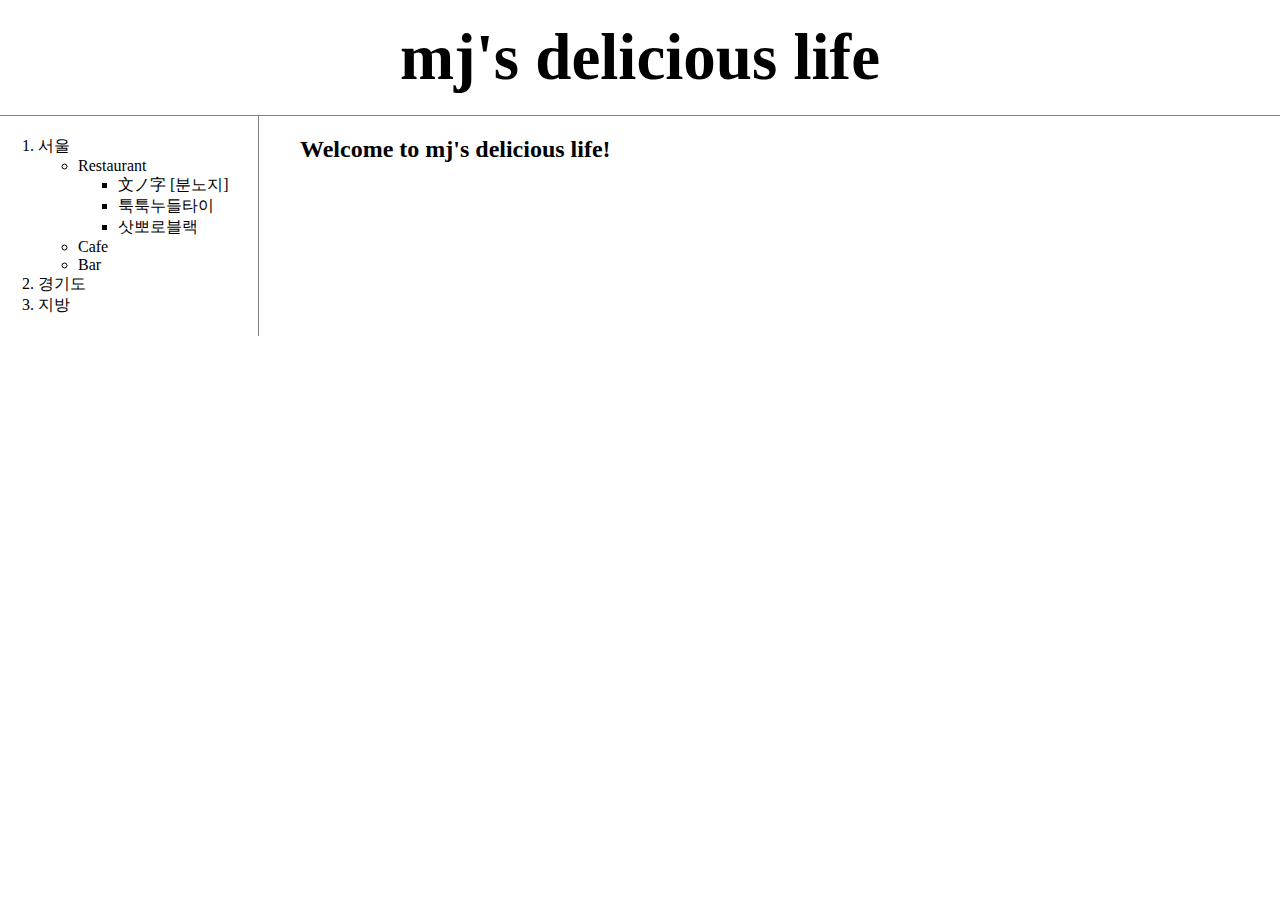
<file: index.html>
<!doctype html>
<html>
<head>
  <title>mj's delicious life</title>
  <meta charset="utf-8">
  <link rel="stylesheet" href="style.css">
</head>
<body>
<h1><a href="index.html">mj's delicious life</a></h1>
<div id="grid">
    <ol>
      <li>서울</li>
      <ul>
        <li>Restaurant</li>
          <ul>
            <li><a href="bunnoji.html">文ノ字 [분노지]</a></li>
            <li><a href="tuktuk.html">툭툭누들타이</a></li>
            <li><a href="sapporo.html">삿뽀로블랙</a></li>
          </ul>
        <li>Cafe</li>
        <li>Bar</li>
      </ul>
      <li>경기도</li>
      <li>지방</li>
    </ol>
  <div id="article">
    <h2>Welcome to mj's delicious life!</h2>
    <p></p>
  </div>
</div>
</body>
</html>
</file>
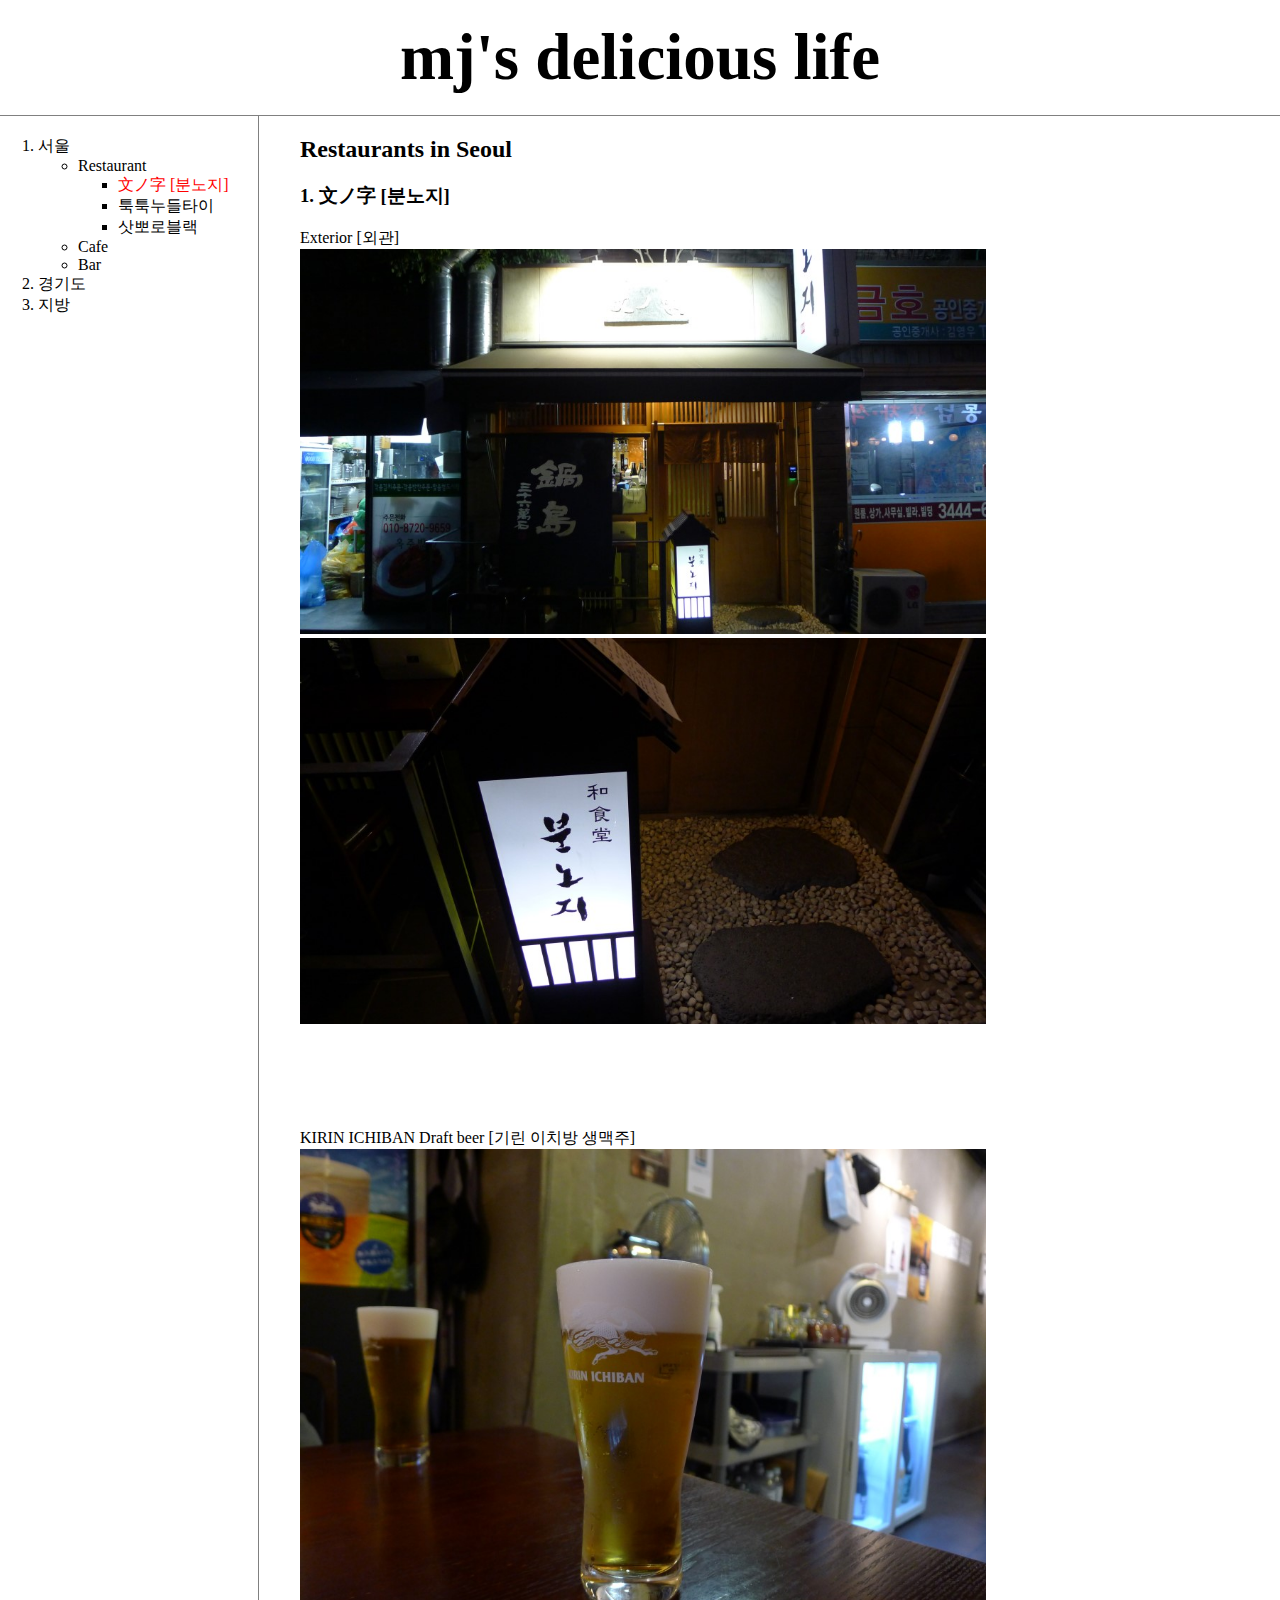
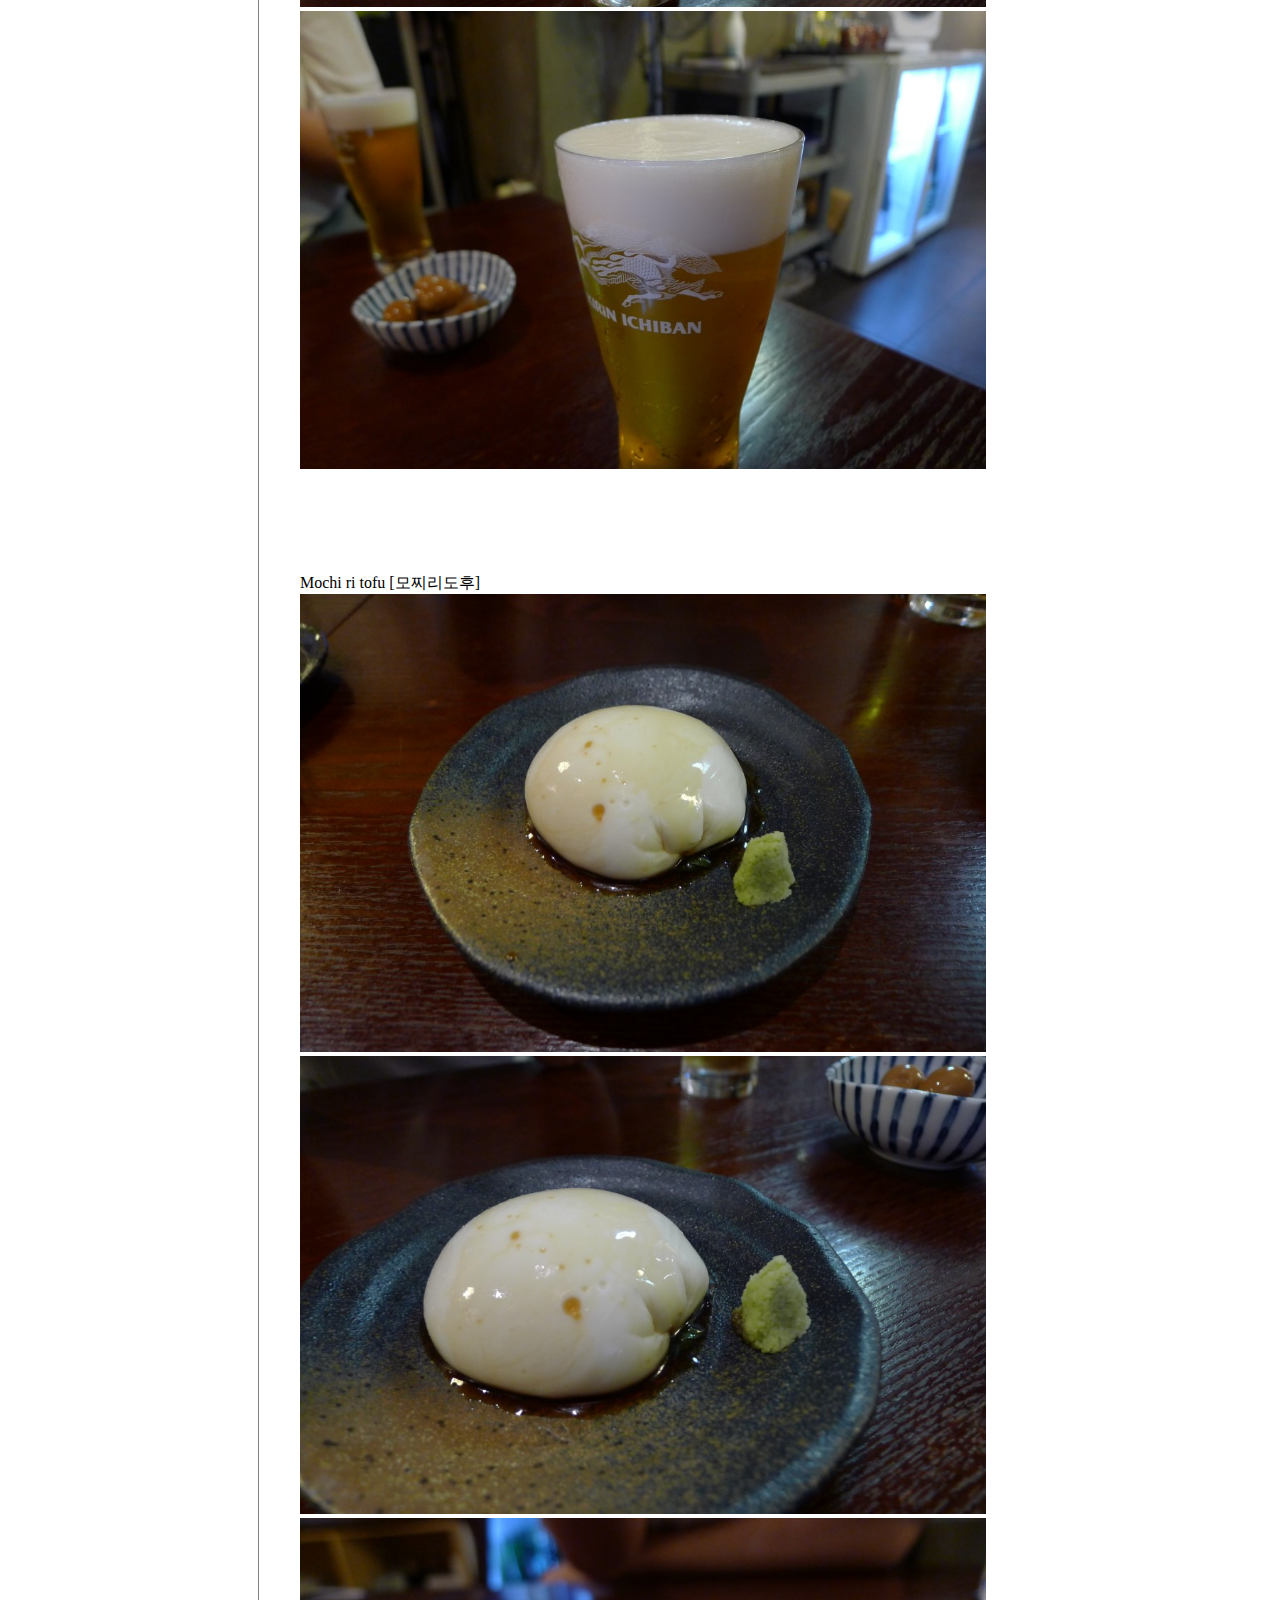
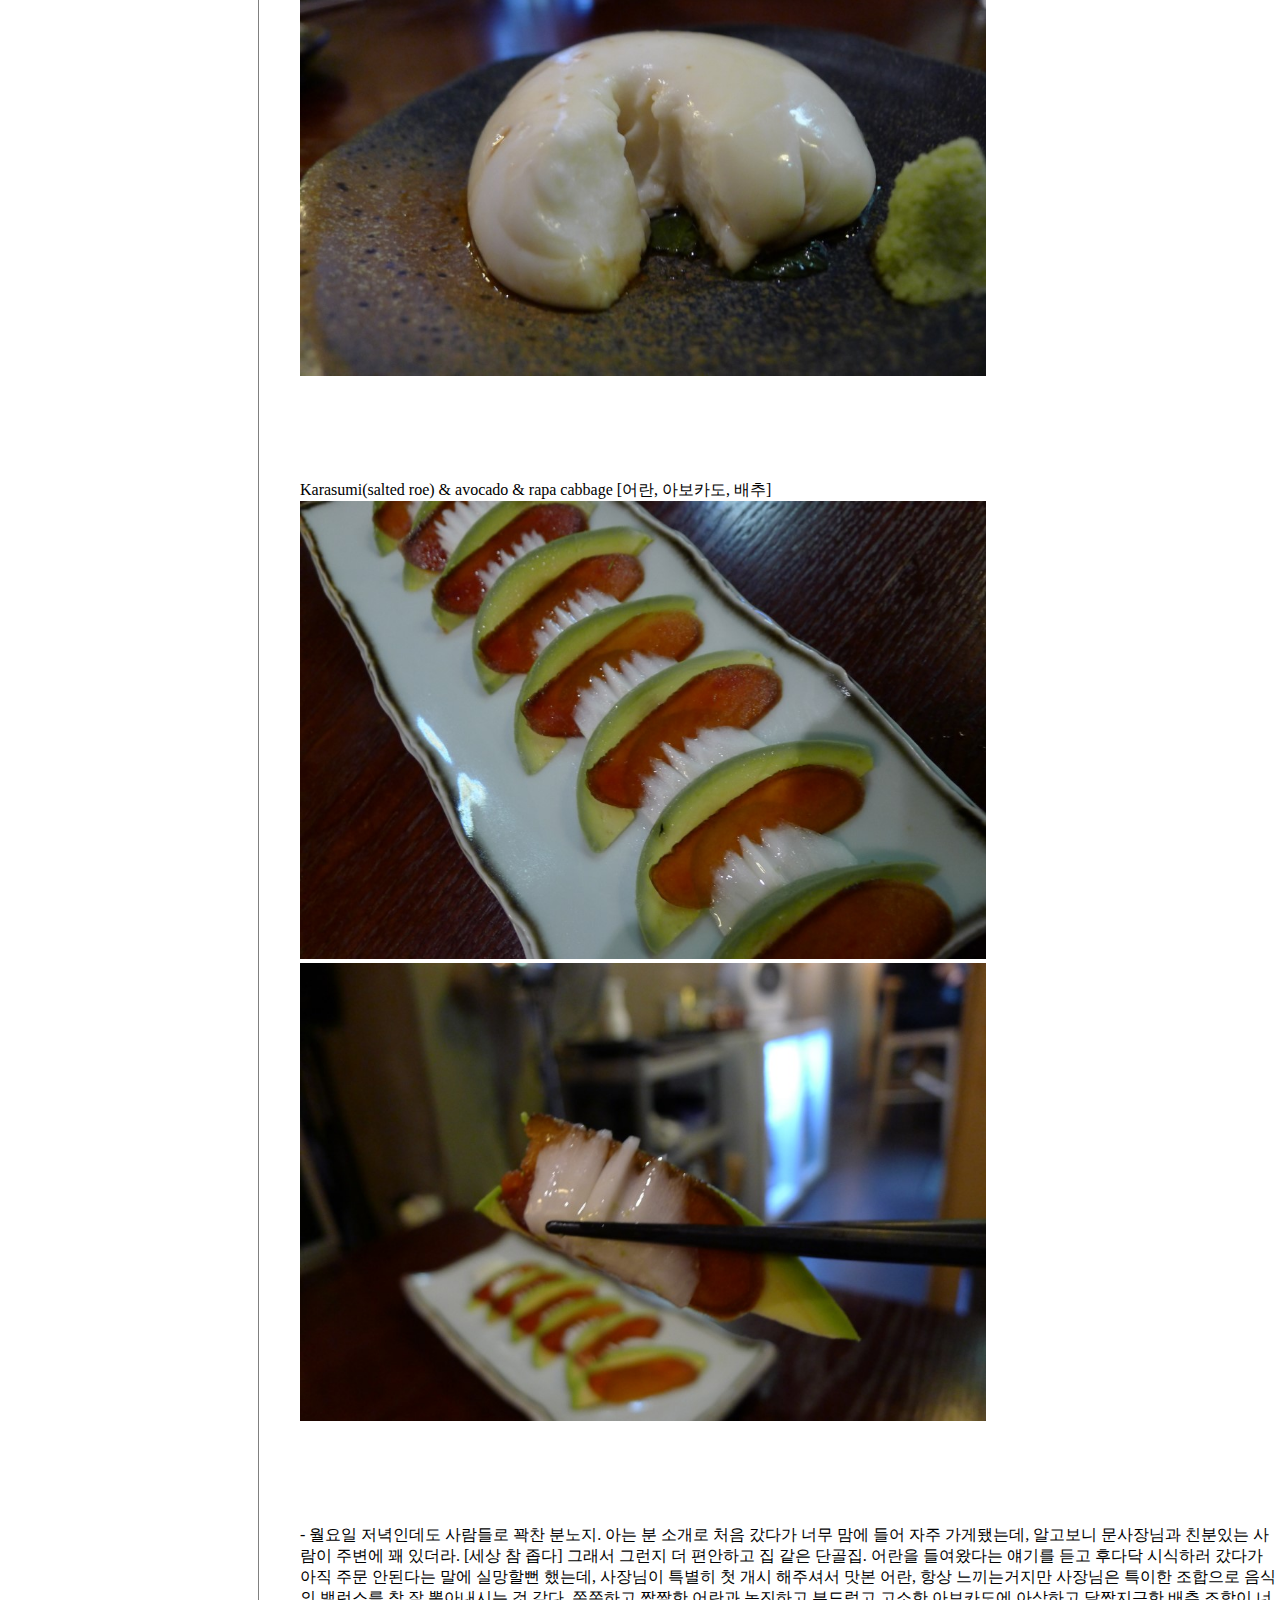
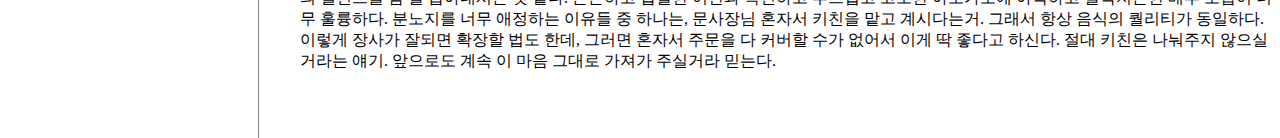
<file: bunnoji.html>
<!doctype html>
<html>
<head>
  <title>Seoul_Restaurant</title>
  <meta charset="utf-8">
  <link rel="stylesheet" href="style.css">
</head>
<body>
<h1><a href="index.html">mj's delicious life</a></h1>
<div id="grid">
    <ol>
      <li>서울</li>
      <ul>
        <li>Restaurant</li>
          <ul>
            <li><a href="bunnoji.html" style="color:red">文ノ字 [분노지]</a></li>
            <li><a href="tuktuk.html">툭툭누들타이</a></li>
            <li><a href="sapporo.html">삿뽀로블랙</a></li>
          </ul>
        <li>Cafe</li>
        <li>Bar</li>
      </ul>
      <li>경기도</li>
      <li>지방</li>
    </ol>
    <div id="article">
      <h2>Restaurants in Seoul</h2>
      <h3>1. 文ノ字 [분노지]</h3>
      <p>Exterior [외관]<br>
        <img src="bunnoji1.jpg" width="70%"><br>
        <img src="bunnoji2.jpg" width="70%"></p>
        <p style="margin-top:100px;">
        KIRIN ICHIBAN Draft beer [기린 이치방 생맥주]<br>
        <img src="bunnoji3.jpg" width="70%"><br>
        <img src="bunnoji4.jpg" width="70%"></p>
        <p style="margin-top:100px;">
        Mochi ri tofu [모찌리도후]<br>
        <img src="bunnoji5.jpg" width="70%"><br>
        <img src="bunnoji6.jpg" width="70%"><br>
        <img src="bunnoji7.jpg" width="70%"></p>
        <p style="margin-top:100px;">
        Karasumi(salted roe) & avocado & rapa cabbage [어란, 아보카도, 배추]<br>
        <img src="bunnoji8.jpg" width="70%"><br>
        <img src="bunnoji9.jpg" width="70%"></p>
        <p style="margin-top:100px;">-
      월요일 저녁인데도 사람들로 꽉찬 분노지. 아는 분 소개로 처음 갔다가 너무 맘에 들어 자주 가게됐는데, 알고보니 문사장님과 친분있는 사람이 주변에 꽤 있더라. [세상 참 좁다] 그래서 그런지 더 편안하고 집 같은 단골집. 어란을 들여왔다는 얘기를 듣고 후다닥 시식하러 갔다가 아직 주문 안된다는 말에 실망할뻔 했는데, 사장님이 특별히 첫 개시 해주셔서 맛본 어란, 항상 느끼는거지만 사장님은 특이한 조합으로 음식의 밸런스를 참 잘 뽑아내시는 것 같다. 쫀쫀하고 짭짤한 어란과 녹진하고 부드럽고 고소한 아보카도에 아삭하고 달짝지근한 배추 조합이 너무 훌륭하다. 분노지를 너무 애정하는 이유들 중 하나는, 문사장님 혼자서 키친을 맡고 계시다는거. 그래서 항상 음식의 퀄리티가 동일하다. 이렇게 장사가 잘되면 확장할 법도 한데, 그러면 혼자서 주문을 다 커버할 수가 없어서 이게 딱 좋다고 하신다. 절대 키친은 나눠주지 않으실거라는 얘기. 앞으로도 계속 이 마음 그대로 가져가 주실거라 믿는다.</p>
      </body>
    </div>
</div>
</html>
</file>
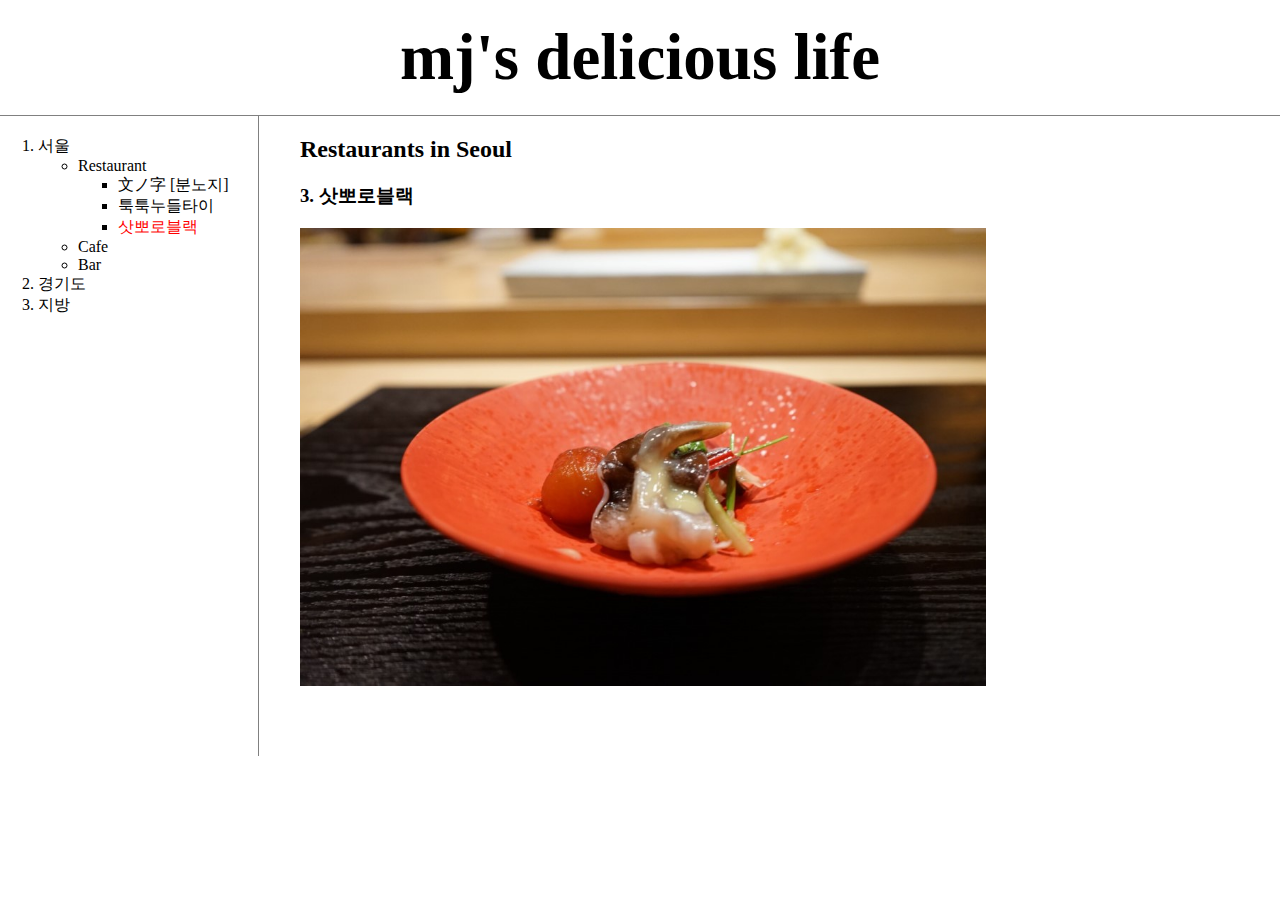
<file: sapporo.html>
<!doctype html>
<html>
<head>
  <title>Seoul_Restaurant</title>
  <meta charset="utf-8">
  <link rel="stylesheet" href="style.css">
</head>
<body>
<h1><a href="index.html">mj's delicious life</a></h1>
<div id="grid">
    <ol>
      <li>서울</li>
      <ul>
        <li>Restaurant</li>
          <ul>
            <li><a href="bunnoji.html">文ノ字 [분노지]</a></li>
            <li><a href="tuktuk.html">툭툭누들타이</a></li>
            <li><a href="sapporo.html" style="color:red">삿뽀로블랙</a></li>
          </ul>
        <li>Cafe</li>
        <li>Bar</li>
      </ul>
      <li>경기도</li>
      <li>지방</li>
    </ol>
 <div id="article">
    <h2>Restaurants in Seoul</h2>
    <h3>3. 삿뽀로블랙</h3>
    <p>
      <img src="sapporo1.jpg" width="70%"><br>
    </p>
  </div>
</div>
</body>
</html>
</file>
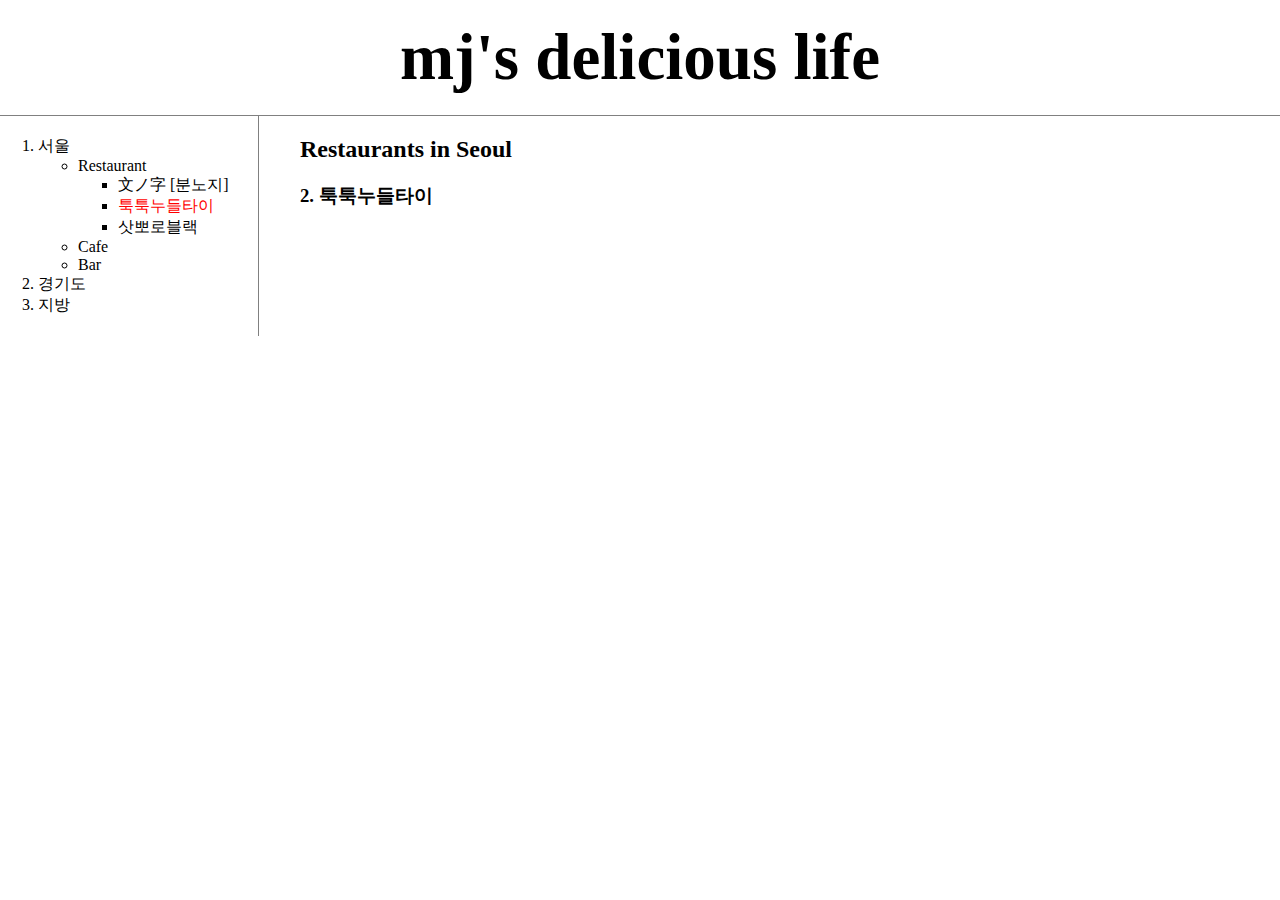
<file: tuktuk.html>
<!doctype html>
<html>
<head>
  <title>Seoul_Restaurant</title>
  <meta charset="utf-8">
  <link rel="stylesheet" href="style.css">
</head>
<body>
<h1><a href="index.html">mj's delicious life</a></h1>
<div id="grid">
    <ol>
      <li>서울</li>
      <ul>
        <li>Restaurant</li>
          <ul>
            <li><a href="bunnoji.html">文ノ字 [분노지]</a></li>
            <li><a href="tuktuk.html" style="color:red">툭툭누들타이</a></li>
            <li><a href="sapporo.html">삿뽀로블랙</a></li>
          </ul>
        <li>Cafe</li>
        <li>Bar</li>
      </ul>
      <li>경기도</li>
      <li>지방</li>
    </ol>
  <div id="article">
    <h2>Restaurants in Seoul</h2>
    <h3>2. 툭툭누들타이</h3>
    <p>
    </p>
  </div>
</div>
</body>
</html>
</file>
<file: style.css>
body {
    margin: 0;
  }
 a {
   color: black;
   text-decoration: none;
 }
 h1 {
   font-size: 65px;
   text-align: center;
   border-bottom: 1px solid gray;
   margin: 0;
   padding: 20px;
 }
 ol {
   border-right: 1px solid gray;
   width: 200px;
   margin: 0;
   padding: 20px;
 }
 #grid{
   display: grid;
   grid-template-columns: 300px 1fr;
 }
 #grid ol {
   padding-left: 38px;
 }
 #article {
   padding-bottom: 50px;
 }
 @media (max-width:800px) {
   #grid{
     display: block;
   }
   ol {
     border-right: none;
   }
   h1 {
     border-bottom: none;
   }
 }
</file>
